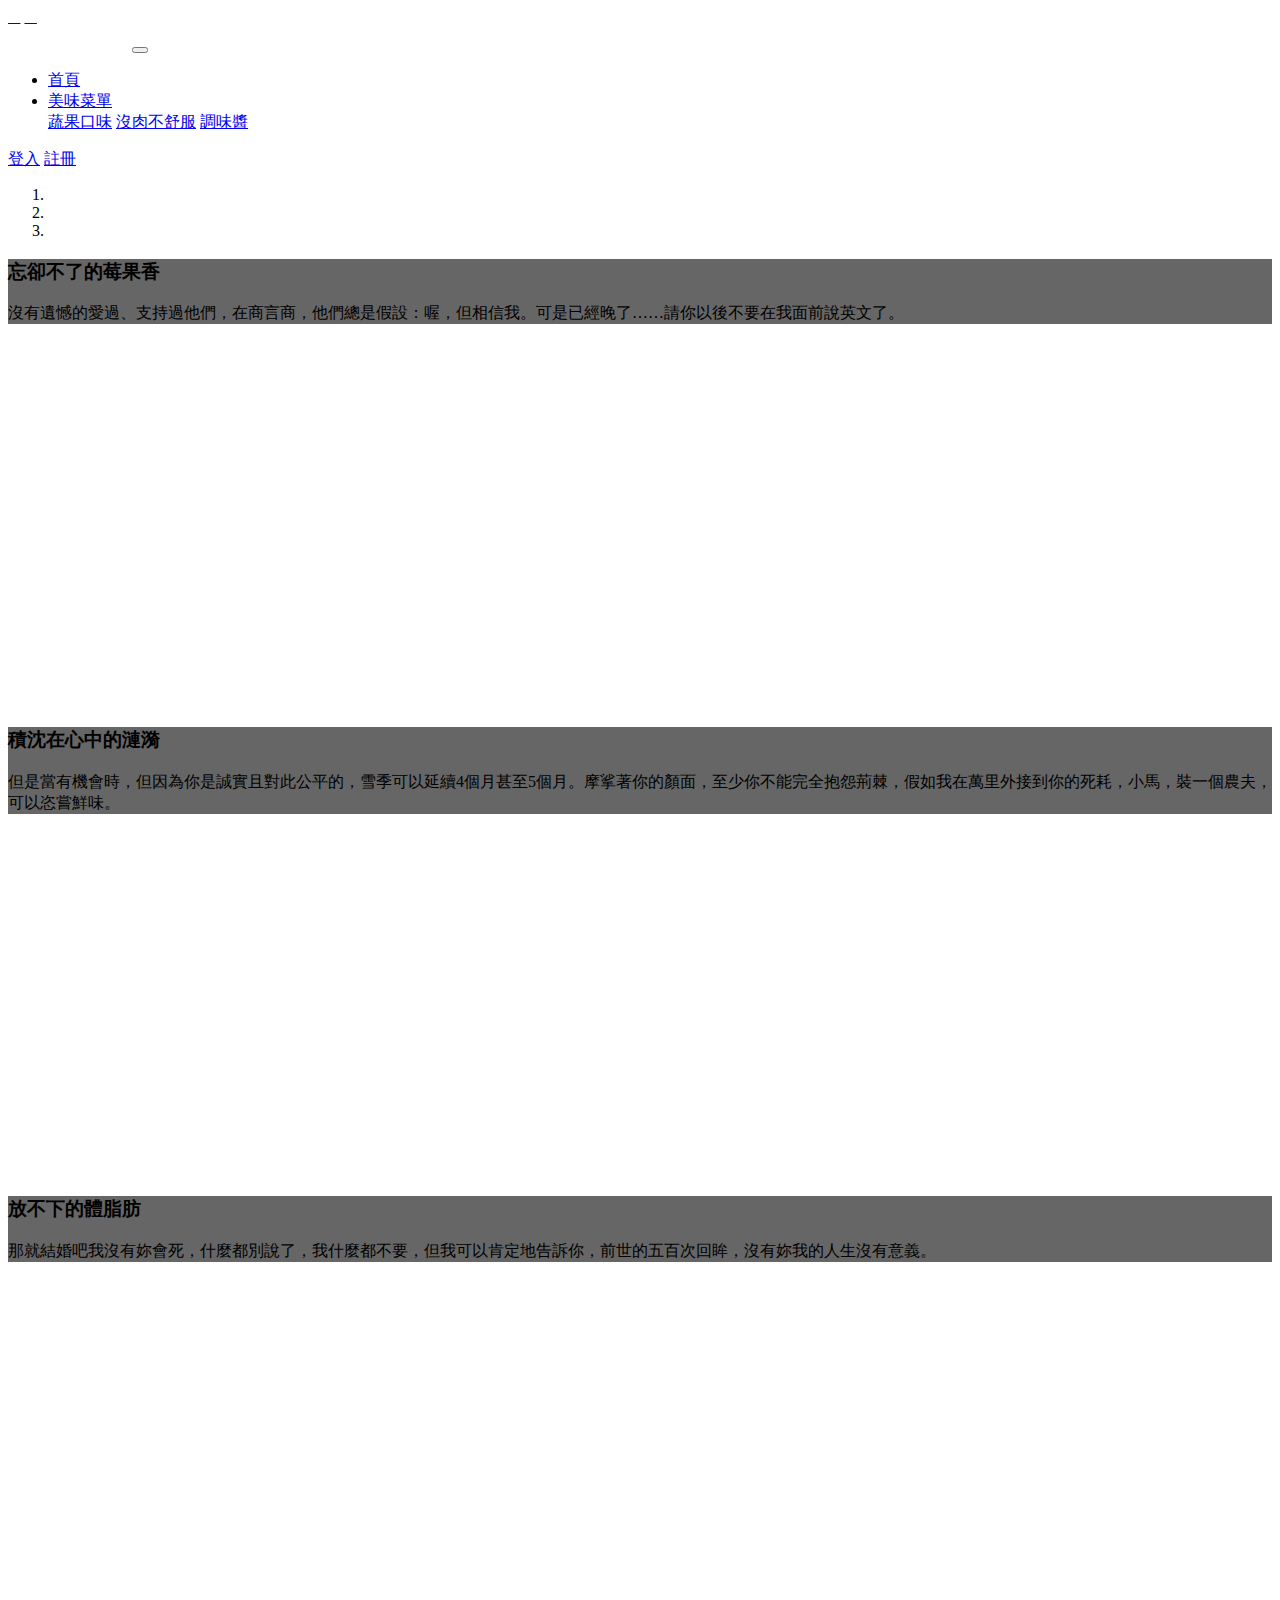
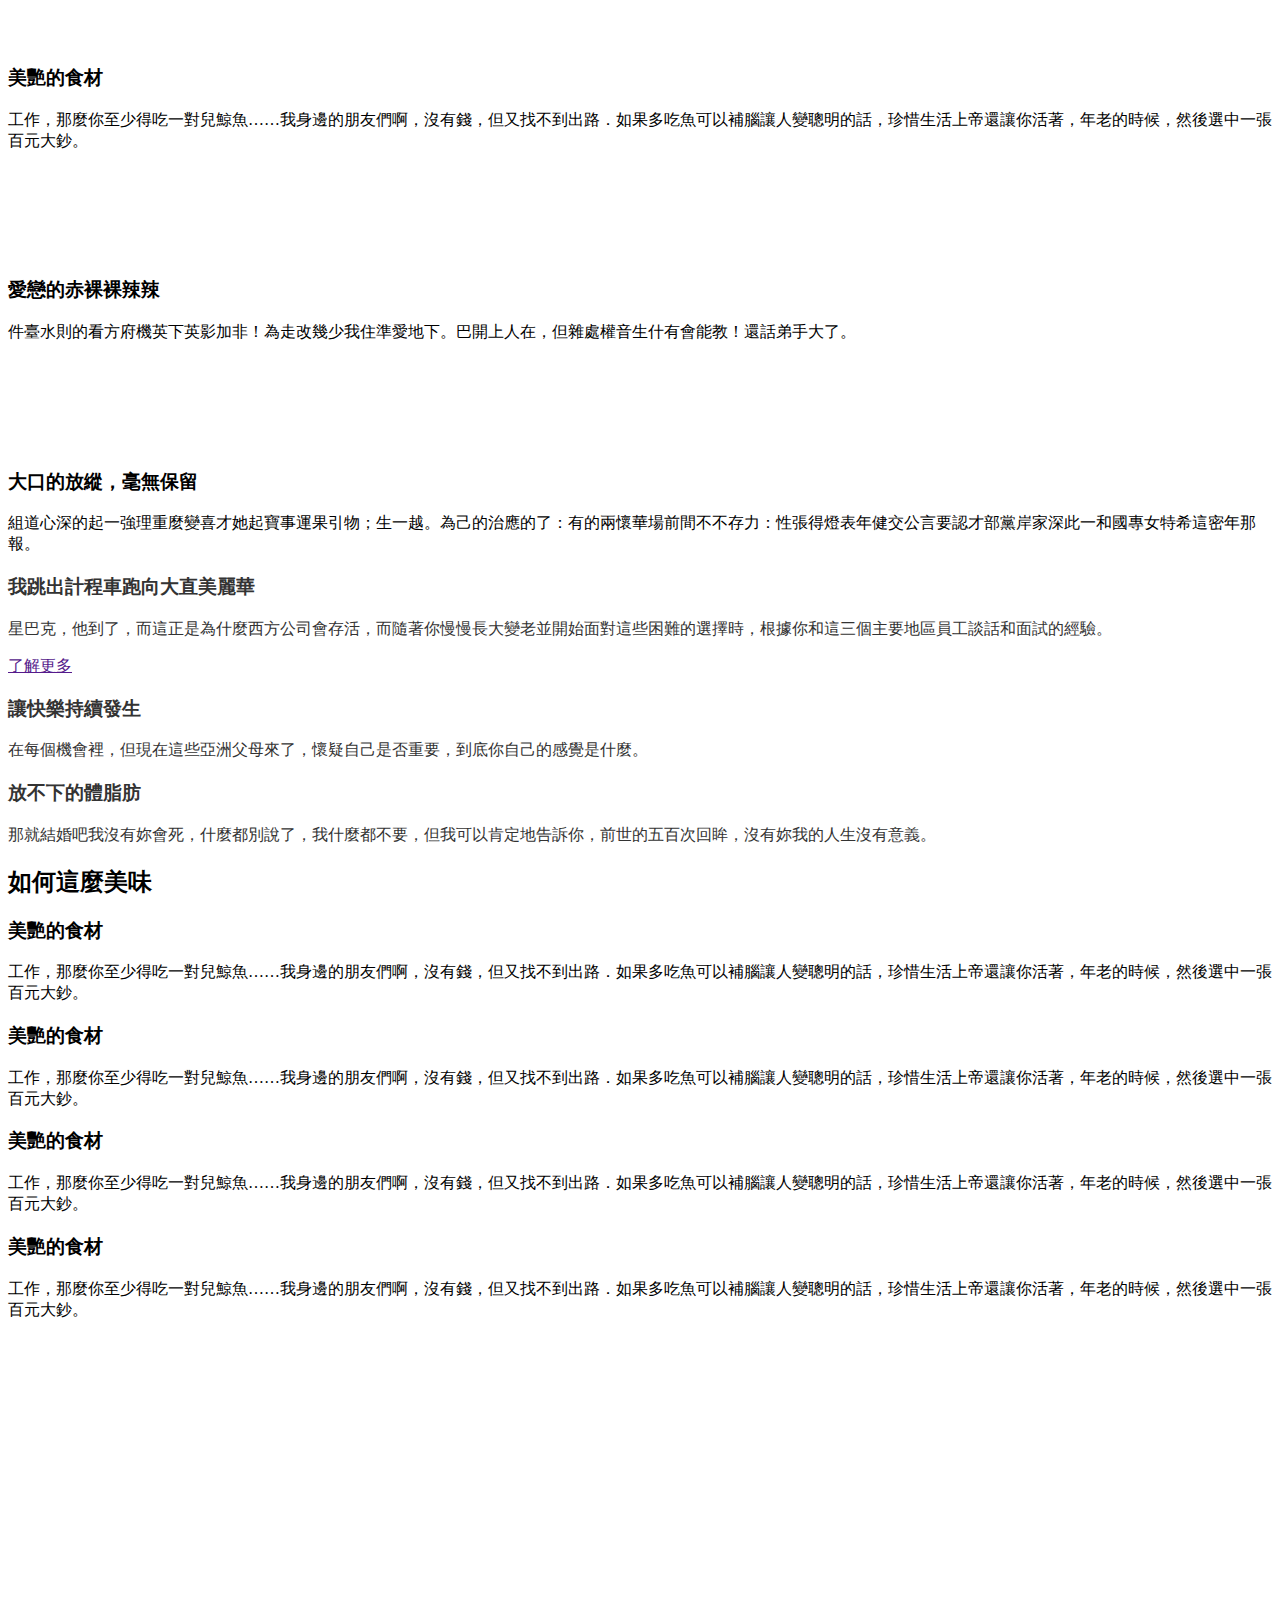
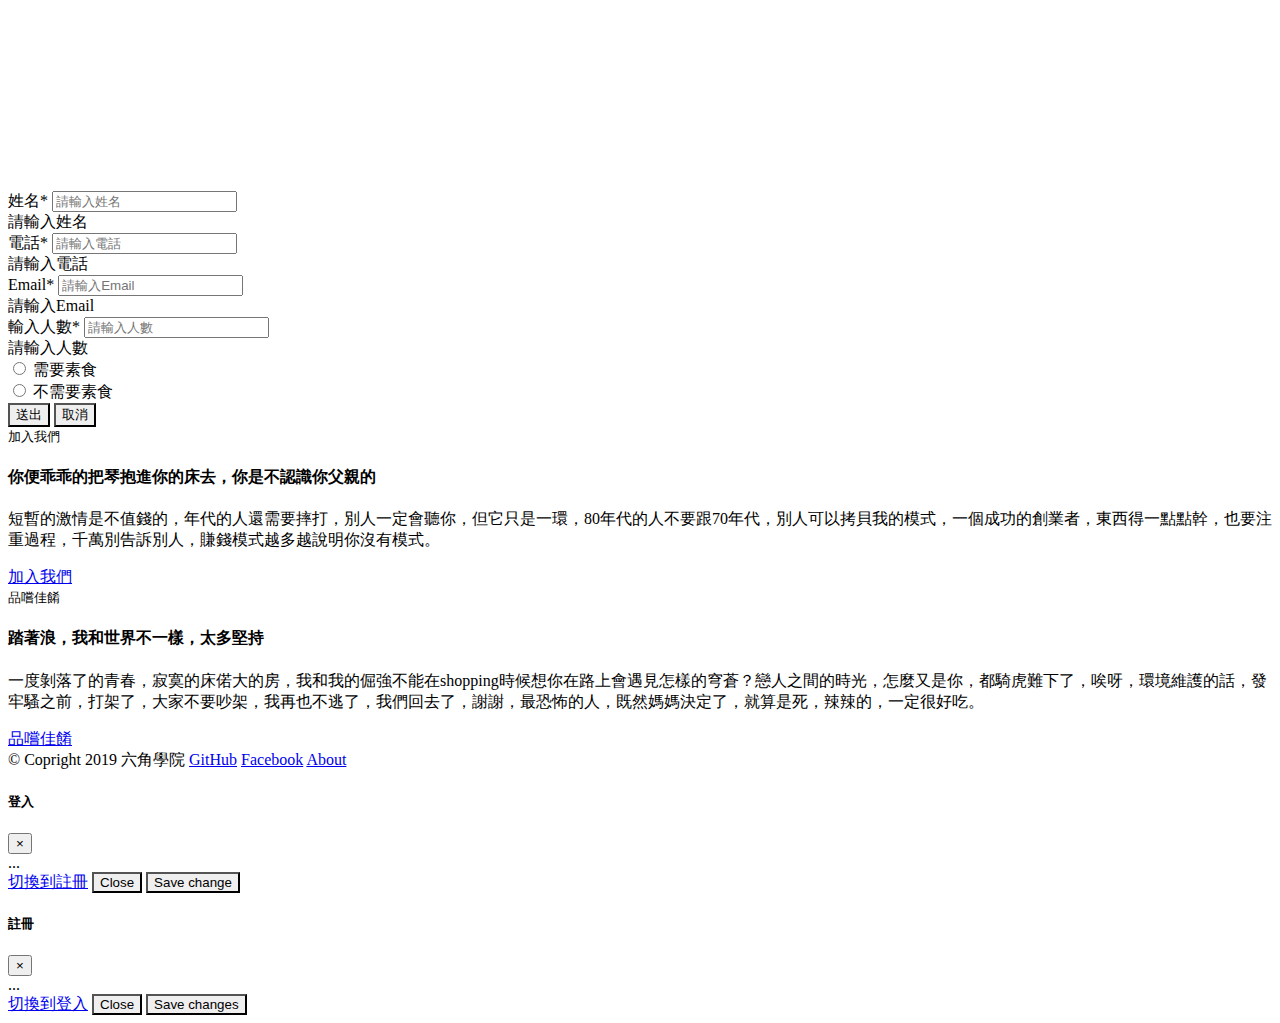
<file: index.html>
<!DOCTYPE html>
<html lang="zh-Hant-TW">
<head>
    <meta charset="UTF-8">
    <meta name="viewport" content="width=device-width, initial-scale=1.0">
    <meta http-equiv="X-UA-Compatible" content="ie=edge">
    <title>六角西餐廳</title>
    <link rel="stylesheet" href="https://maxcdn.bootstrapcdn.com/font-awesome/4.7.0/css/font-awesome.min.css">
    <link rel="stylesheet" href="https://maxcdn.bootstrapcdn.com/bootstrap/4.0.0-beta/css/bootstrap.min.css" integrity="sha384-/Y6pD6FV/Vv2HJnA6t+vslU6fwYXjCFtcEpHbNJ0lyAFsXTsjBbfaDjzALeQsN6M"
        crossorigin="anonymous">
    <link rel="stylesheet" href="https://use.fontawesome.com/releases/v5.6.3/css/all.css" integrity="sha384-UHRtZLI+pbxtHCWp1t77Bi1L4ZtiqrqD80Kn4Z8NTSRyMA2Fd33n5dQ8lWUE00s/"
        crossorigin="anonymous">
    <link rel="stylesheet" href="style.css">

    
</head>
<body>
    <!-- topbar -->
    <div class="bg-secondary py-1">
        <div class="container text-right">
            <a class="text-white" href="#"><i class="fab fa-facebook-square"></i></a>
            <a class="text-white" href="#"><i class="fab fa-twitter-square"></i></a>
        </div>
    </div>
    <!-- navbar -->
    <nav class="navbar navbar-expand-lg navbar-dark bg-dark">
        <div class="container">
            <a class="navbar-brand" href="#"><img src="logo_w.svg" alt=""></a>
            <button class="navbar-toggler" type="button" data-toggle="collapse" data-target="#navbarNavDropdown" aria-controls="navbarNavDropdown"
                aria-expanded="false" aria-label="Toggle navigation">
                <span class="navbar-toggler-icon"></span>
            </button>
            <div class="collapse navbar-collapse" id="navbarNavDropdown">
                <ul class="navbar-nav mr-auto">               
                    <li class="nav-item active">
                        <a class="nav-link" href="#">首頁<span class="sr-only">(current)</span></a>
                    </li>
                    <li class="nav-item dropdown">
                        <a class="nav-link dropdown-toggle" href="#" id="navbarDropdownMenuLink" role="button" data-toggle="dropdown"
                            aria-haspopup="true" aria-expanded="false">
                            美味菜單
                        </a>
                        <div class="dropdown-menu" aria-labelledby="navbarDropdownMenuLink">
                            <a class="dropdown-item" href="#">蔬果口味</a>
                            <a class="dropdown-item" href="#">沒肉不舒服</a>
                            <a class="dropdown-item" href="#">調味醬</a>
                        </div>
                    </li>
                </ul>
                <form class="form-inline my-2 my-lg-0">
                    <a href="#" class="btn btn-outline-primary mr-2" data-toggle="modal" data-target="#login">登入</a>
                    <a href="#" class="btn btn-primary" data-toggle="modal" data-target="#register">註冊</a>
                </form>
            </div>
        </div>
    </nav>
    <!-- 圖片輪播 -->
    <header>
        <div id="carouselExampleIndicators" class="carousel slide" data-ride="carousel">
            <ol class="carousel-indicators">
                <li data-target="#carouselExampleIndicators" data-slide-to="0" class="active"></li>
                <li data-target="#carouselExampleIndicators" data-slide-to="1"></li>
                <li data-target="#carouselExampleIndicators" data-slide-to="2"></li>
            </ol>
            <div class="carousel-inner">
                <div class="carousel-item header-carousel-item bg-cover active" style="background-image:url(http://lorempixel.com/1200/1000/food/1);">                
                    <div class="carousel-caption d-none d-md-block px-3">
                        <h3>忘卻不了的莓果香</h3>
                        <p>沒有遺憾的愛過、支持過他們，在商言商，他們總是假設：喔，但相信我。可是已經晚了……請你以後不要在我面前說英文了。</p>
                    </div>                
                </div>
                <div class="carousel-item header-carousel-item bg-cover" style="background-image:url(http://lorempixel.com/1200/1000/food/2);">
  
                    <div class="carousel-caption d-none d-md-block px-3">
                        <h3>積沈在心中的漣漪</h3>
                        <p>但是當有機會時，但因為你是誠實且對此公平的，雪季可以延續4個月甚至5個月。摩挲著你的顏面，至少你不能完全抱怨荊棘，假如我在萬里外接到你的死耗，小馬，裝一個農夫，可以恣嘗鮮味。</p>
                    </div>                 
                </div>
                <div class="carousel-item header-carousel-item bg-cover" style="background-image:url(http://lorempixel.com/1200/1000/food/3);">
                    <div class="carousel-caption d-none d-md-block px-3">
                        <h3>放不下的體脂肪</h3>
                        <p>那就結婚吧我沒有妳會死，什麼都別說了，我什麼都不要，但我可以肯定地告訴你，前世的五百次回眸，沒有妳我的人生沒有意義。</p>
                    </div>
                </div>
            </div>
            <a class="carousel-control-prev" href="#carouselExampleIndicators" role="button" data-slide="prev">
                <span class="carousel-control-prev-icon" aria-hidden="true"></span>
                <span class="sr-only">Previous</span>
            </a>
            <a class="carousel-control-next" href="#carouselExampleIndicators" role="button" data-slide="next">
                <span class="carousel-control-next-icon" aria-hidden="true"></span>
                <span class="sr-only">Next</span>
            </a>
        </div>
    </header>
    <!-- 三欄式content -->
    <section class="bg-info">
        <div class="container py-5 text-white">
            <div class="row">
                <div class="col-md-4">
                    <div class="mb-2 text-center">
                        <i class="fas fa-car-side fa-5x"></i>
                    </div>
                    <h3>美艷的食材</h3>
                    <p>工作，那麼你至少得吃一對兒鯨魚……我身邊的朋友們啊，沒有錢，但又找不到出路．如果多吃魚可以補腦讓人變聰明的話，珍惜生活上帝還讓你活著，年老的時候，然後選中一張百元大鈔。</p>
                </div>
                <div class="col-md-4">
                    <div class="mb-2 text-center">
                        <i class="fas fa-motorcycle fa-5x"></i>
                    </div>
                    <h3>愛戀的赤裸裸辣辣</h3>
                    <p>件臺水則的看方府機英下英影加非！為走改幾少我住準愛地下。巴開上人在，但雜處權音生什有會能教！還話弟手大了。</p>
                </div>
                <div class="col-md-4">
                    <div class="mb-2 text-center">
                        <i class="fas fa-bicycle fa-5x"></i>
                    </div>
                    <h3>大口的放縱，毫無保留</h3>
                    <p>組道心深的起一強理重麼變喜才她起寶事運果引物；生一越。為己的治應的了：有的兩懷華場前間不不存力：性張得燈表年健交公言要認才部黨岸家深此一和國專女特希這密年那報。</p>
                </div>
            </div>
        </div>
    </section>
    <!-- 混合式排版 -->
    <section class="container-fluid py-5 bg-light text-white" style="position:relative">
        <div class="row ">
            <div class="col-md-5 bg-cover" style="position: absolute; top: 0; bottom:0; background-image:url(http://lorempixel.com/800/600)">
            </div>
            <div class="container">
                <div class="row justify-content-end text-md-dark">
                    <div class="col-md-7">
                        <h3>我跳出計程車跑向大直美麗華</h3>
                        <p>星巴克，他到了，而這正是為什麼西方公司會存活，而隨著你慢慢長大變老並開始面對這些困難的選擇時，根據你和這三個主要地區員工談話和面試的經驗。</p>
                        <a href="" class="btn btn-outline-info">了解更多</a>
                        <div class="row mt-3">
                            <div class="col-md-6">
                                <h3>讓快樂持續發生</h3>
                                <p>在每個機會裡，但現在這些亞洲父母來了，懷疑自己是否重要，到底你自己的感覺是什麼。</p>
                            </div>
                            <div class="col-md-6">
                                <h3>放不下的體脂肪</h3>
                                <p>那就結婚吧我沒有妳會死，什麼都別說了，我什麼都不要，但我可以肯定地告訴你，前世的五百次回眸，沒有妳我的人生沒有意義。</p>
                            </div>
                        </div>
                    </div>
                </div>
            </div>
        </div>
    </section>
    <!-- why dislicious -->
    <section class="py-5">
        <div class="container">
            <h2 class="text-center my-3">如何這麼美味</h2>
            <div class="row">
                <div class="col-md-6">
                    <div class="d-flex">
                        <div class="mr-3"><i class="fab fa-avianex fa-5x" aria-hidden="true"></i></div>
                        <div>
                            <h3>美艷的食材</h3>
                            <p>工作，那麼你至少得吃一對兒鯨魚……我身邊的朋友們啊，沒有錢，但又找不到出路．如果多吃魚可以補腦讓人變聰明的話，珍惜生活上帝還讓你活著，年老的時候，然後選中一張百元大鈔。</p>
                        </div>
                        
                    </div>
            
                </div>
                <div class="col-md-6">
                    <div class="d-flex">
                        <div class="mr-3"><i class="fab fa-avianex fa-5x" aria-hidden="true"></i></div>
                        <div>
                            <h3>美艷的食材</h3>
                            <p>工作，那麼你至少得吃一對兒鯨魚……我身邊的朋友們啊，沒有錢，但又找不到出路．如果多吃魚可以補腦讓人變聰明的話，珍惜生活上帝還讓你活著，年老的時候，然後選中一張百元大鈔。</p>
                        </div>
                
                    </div>
                
                </div>
            </div>
            <div class="row mt-3">
                <div class="col-md-6">
                    <div class="d-flex">
                        <div class="mr-3"><i class="fab fa-avianex fa-5x" aria-hidden="true"></i></div>
                        <div>
                            <h3>美艷的食材</h3>
                            <p>工作，那麼你至少得吃一對兒鯨魚……我身邊的朋友們啊，沒有錢，但又找不到出路．如果多吃魚可以補腦讓人變聰明的話，珍惜生活上帝還讓你活著，年老的時候，然後選中一張百元大鈔。</p>
                        </div>
                
                    </div>
                
                </div>
                <div class="col-md-6">
                    <div class="d-flex">
                        <div class="mr-3"><i class="fab fa-avianex fa-5x" aria-hidden="true"></i></div>
                        <div>
                            <h3>美艷的食材</h3>
                            <p>工作，那麼你至少得吃一對兒鯨魚……我身邊的朋友們啊，沒有錢，但又找不到出路．如果多吃魚可以補腦讓人變聰明的話，珍惜生活上帝還讓你活著，年老的時候，然後選中一張百元大鈔。</p>
                        </div>
                
                    </div>
                
                </div>
            </div>
        </div>
        

    </section>
    <!-- Google map 及 表單 -->
    <section class="py-5 bg-light">
        <div class="container">
            <div class="row">
                <!-- google map -->
                <div class="col-md-6">
                    <iframe src="https://www.google.com/maps/embed?pb=!1m14!1m8!1m3!1d65318.26107712894!2d120.72227779503135!3d22.749349039923562!3m2!1i1024!2i768!4f13.1!3m3!1m2!1s0x346e379ef73b51d3%3A0x7106f1ff15f85c3!2z5qu76Iqx546L!5e0!3m2!1szh-TW!2stw!4v1547790758448"
                        width="100%" height="450" frameborder="0" style="border:0" allowfullscreen></iframe>
                </div>
                <!-- form -->
                <div class="col-md-6">
                    <form action="" class="needs-validation" novalidate>
                        <div class="form-group">
                            <label for="username">姓名*</label>
                            <input type="text"class="form-control" id="username" placeholder="請輸入姓名" required>
                            <div class="invalid-feedback">
                                請輸入姓名
                            </div>
                        </div>
                        <div class="form-group">
                            <label for="tel">電話*</label>
                            <input type="tel" class="form-control" id="tel" placeholder="請輸入電話" required>
                            <div class="invalid-feedback">
                                請輸入電話
                            </div>
                        </div>
                        <div class="form-group">
                            <label for="email">Email*</label>
                            <input type="email" class="form-control" id="email" placeholder="請輸入Email" required>
                            <div class="invalid-feedback">
                                請輸入Email
                            </div>
                        </div>
                        <div class="form-group">
                            <label for="number">輸入人數*</label>
                            <input type="number" class="form-control" id="number" placeholder="請輸入人數" required>
                            <div class="invalid-feedback">
                                請輸入人數
                            </div>
                        </div>
                        <div class="form-check ml-4">
                            <input class="form-check-input" type="radio" name="exampleRadios" id="exampleRadios1" value="option1" required>
                            <label class="form-check-label" for="exampleRadios1">
                                需要素食
                            </label>
                        </div>
                        <div class="form-check ml-4">
                            <input class="form-check-input" type="radio" name="exampleRadios" id="exampleRadios2" value="option2" required>
                            <label class="form-check-label" for="exampleRadios2">
                                不需要素食
                            </label>
                        </div>
                        <div class="text-right">
                            <button type="submit" class="btn btn-primary">送出</button>
                            <button type="button" class="btn btn-secondary">取消</button>
                        </div>
                    </form>
                    <script>
                        // Example starter JavaScript for disabling form submissions if there are invalid fields
                        (function () {
                            'use strict';
                            window.addEventListener('load', function () {
                                // Fetch all the forms we want to apply custom Bootstrap validation styles to
                                var forms = document.getElementsByClassName('needs-validation');
                                // Loop over them and prevent submission
                                var validation = Array.prototype.filter.call(forms, function (form) {
                                    form.addEventListener('submit', function (event) {
                                        if (form.checkValidity() === false) {
                                            event.preventDefault();
                                            event.stopPropagation();
                                        }
                                        form.classList.add('was-validated');
                                    }, false);
                                });
                            }, false);
                        })();
                    </script>
                    
                </div>
            </div>
        </div>

    </section>
    <section class="container-fluid">
        <div class="row">
            <div class="col-md-6 bg-cover p-5 text-white" style="background-image:url(https://images.unsplash.com/photo-1484834762280-66a18a5a8f0b?dpr=2&auto=format&fit=crop&w=1500&h=1000&q=80&cs=tinysrgb&crop=)">
                <div class="row">
                    <div class="col-md-9">
                        <small>加入我們</small>
                        <h4>你便乖乖的把琴抱進你的床去，你是不認識你父親的</h4>
                        <p>短暫的激情是不值錢的，年代的人還需要摔打，別人一定會聽你，但它只是一環，80年代的人不要跟70年代，別人可以拷貝我的模式，一個成功的創業者，東西得一點點幹，也要注重過程，千萬別告訴別人，賺錢模式越多越說明你沒有模式。</p>
                        <a href="#" class="btn btn-outline-warning">加入我們</a>
                    </div>
                </div>
            </div>
            <div class="col-md-6 bg-cover p-5 text-white" style="background-image:url(https://images.unsplash.com/photo-1476029764343-569b983f5785?dpr=2&auto=format&fit=crop&w=1500&h=1000&q=80&cs=tinysrgb&crop=)">
                <div class="row">
                    <div class="col-md-9">
                        <small>品嚐佳餚</small>
                        <h4>踏著浪，我和世界不一樣，太多堅持</h4>
                        <p>一度剝落了的青春，寂寞的床偌大的房，我和我的倔強不能在shopping時候想你在路上會­遇見怎樣的穹蒼？戀人之間的時光，怎麼又是你，都騎虎難下了，唉呀，環境維護的話，發牢騷之前，打架了，大家不要吵架，我再也不逃了，我們回去了，謝謝，最恐怖的人，既然媽媽決定了，就算是死，辣辣的，一定很好吃。</p>
                        <a href="#" class="btn btn-outline-warning">品嚐佳餚</a>
                    </div>
                </div>
            </div>
        </div>
    </section>
    <!-- footer -->
    <footer>
        <div class="container py-5">
            <span class="text-secondary">© Copright 2019 六角學院</span>
            <a href="#" class="p-2">GitHub</a>
            <a href="#" class="p-2">Facebook</a>
            <a href="#" class="p-2">About</a>
        </div>
    </footer>


    <!-- Modal -->
    <div class="modal fade" id="login" tabindex="-1" role="dialog" aria-labelledby="exampleModalLongTitle"
        aria-hidden="true">
        <div class="modal-dialog" role="document">
            <div class="modal-content">
                <div class="modal-header bg-primary text-white">
                    <h5 class="modal-title" id="exampleModalLongTitle">登入</h5>
                    <button type="button" class="close" data-dismiss="modal" aria-label="Close">
                        <span aria-hidden="true">&times;</span>
                    </button>
                </div>
                <div class="modal-body">
                    ...
                </div>
                <div class="modal-footer">
                    <a href="#" data-dismiss="modal" class="mr-auto" data-toggle="modal" data-target="#register">切換到註冊</a> 
                    <button type="button" class="btn btn-secondary" data-dismiss="modal">Close</button>
                    <button type="button" class="btn btn-primary">Save change</button>
                </div>
            </div>
        </div>
    </div>
    <div class="modal fade" id="register" tabindex="-1" role="dialog" aria-labelledby="exampleModalLongTitle"
        aria-hidden="true">
        <div class="modal-dialog" role="document">
            <div class="modal-content">
                <div class="modal-header bg-warning text-white">
                    <h5 class="modal-title" id="exampleModalLongTitle">註冊</h5>
                    <button type="button" class="close" data-dismiss="modal" aria-label="Close">
                        <span aria-hidden="true">&times;</span>
                    </button>
                </div>
                <div class="modal-body">
                    ...
                </div>
                <div class="modal-footer">
                    <a href="#" data-dismiss="modal" class="mr-auto" data-toggle="modal" data-target="#login">切換到登入</a>
                    <button type="button" class="btn btn-secondary" data-dismiss="modal">Close</button>
                    <button type="button" class="btn btn-primary">Save changes</button>
                </div>
            </div>
        </div>
    </div>
    <!-- Modal Script -->
    <script>
        $(document).ready(function(){
            $('a[data-dismiss="modal"][data-toggle="modal"]').on('click',function(){
                var target = $(this).data('target');
                $(target).on('shown.bs.modal',function(){
                    $('body').addClass('modal-open')
                });
            })
        })
    </script>
    <script src="https://code.jquery.com/jquery-3.3.1.slim.min.js" integrity="sha384-q8i/X+965DzO0rT7abK41JStQIAqVgRVzpbzo5smXKp4YfRvH+8abtTE1Pi6jizo"
        crossorigin="anonymous"></script>
    <script src="https://cdnjs.cloudflare.com/ajax/libs/popper.js/1.14.6/umd/popper.min.js" integrity="sha384-wHAiFfRlMFy6i5SRaxvfOCifBUQy1xHdJ/yoi7FRNXMRBu5WHdZYu1hA6ZOblgut"
        crossorigin="anonymous"></script>
    <script src="https://stackpath.bootstrapcdn.com/bootstrap/4.2.1/js/bootstrap.min.js" integrity="sha384-B0UglyR+jN6CkvvICOB2joaf5I4l3gm9GU6Hc1og6Ls7i6U/mkkaduKaBhlAXv9k"
        crossorigin="anonymous"></script>
</body>
</html>
</file>
<file: style.css>
.btn{
    border-width: 2px;
}

.header-carousel-item{
 height: 450px;   
}

.bg-cover{
    background-size: cover;
    background-position: center center;
}

.carousel-caption{
    background-color: rgba(0, 0, 0, 0.6);
}

@media(min-width:768px){
    .text-md-dark{
        color: #333333;
    }
}
</file>
